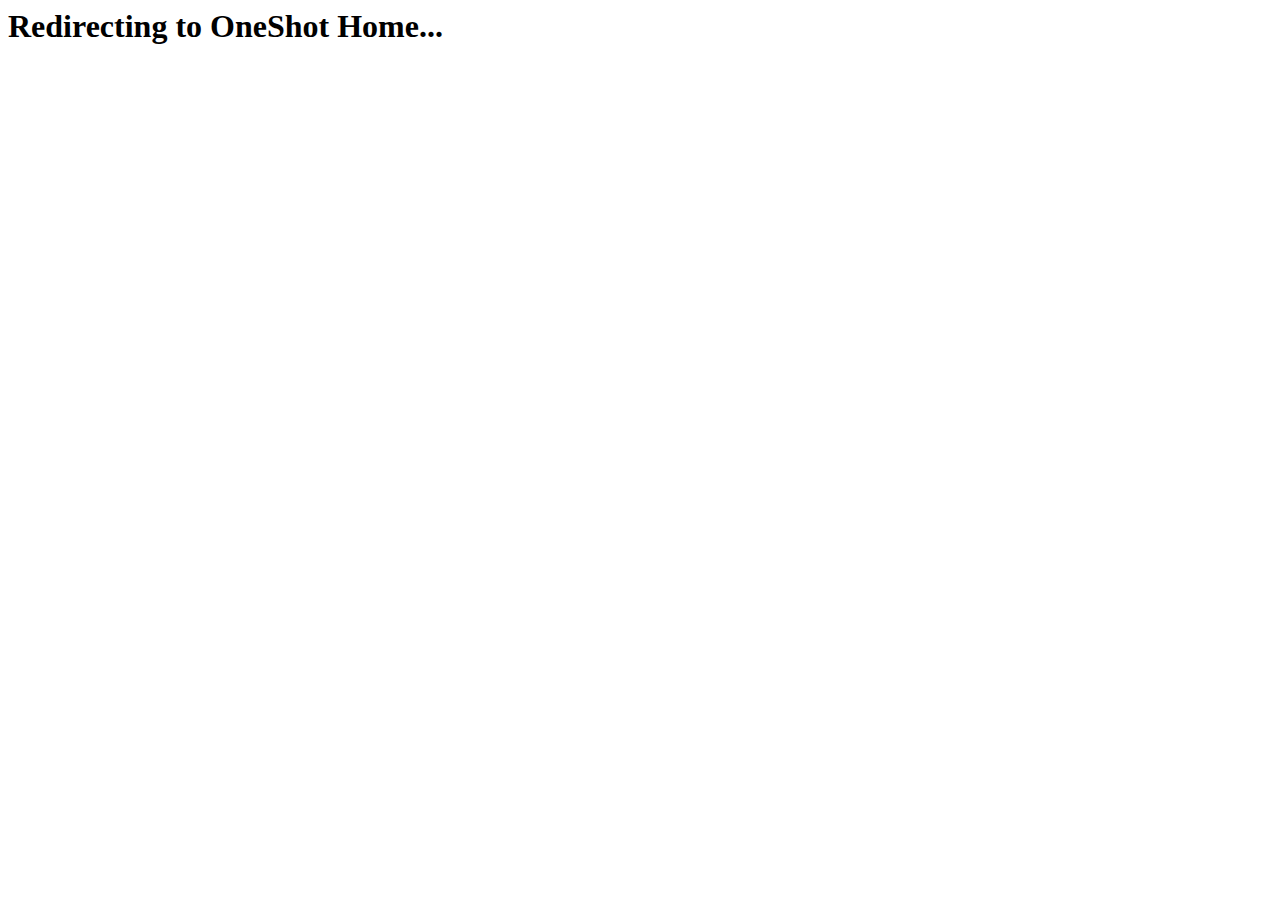
<file: index.html>
<html>

<head>
  <meta http-equiv="refresh" content="2; home">
  <link rel="icon" type="image/x-icon" href="/Images/favicon.svg">
</head>
<body>
  <h1>Redirecting to OneShot Home...</h1>
</body>
</html>
</file>
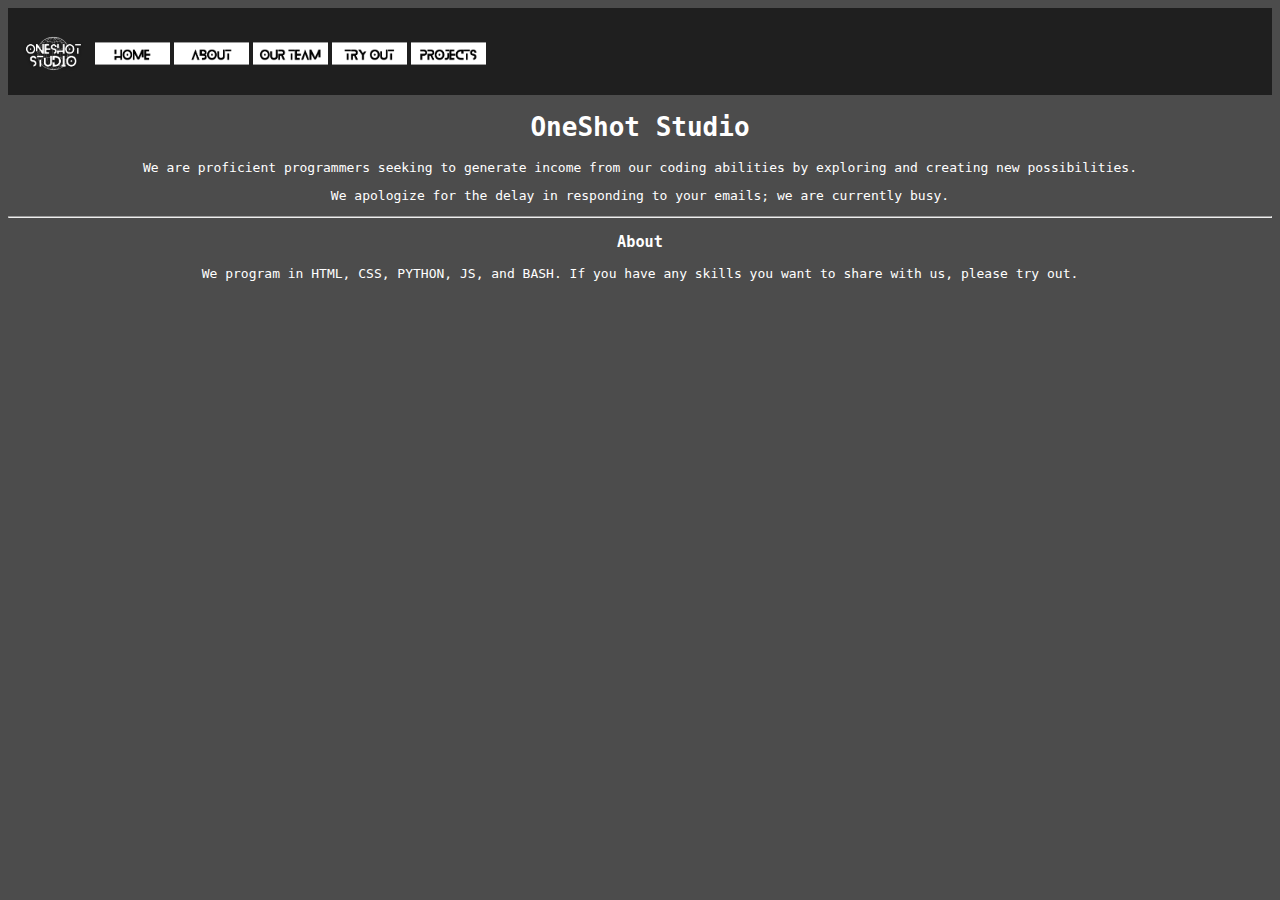
<file: about.html>
<html>
  <head>
    <title>OneShot Studio - About</title>
    <link rel="stylesheet" href="style.css">
    <link rel="icon" type="image/x-icon" href="/Images/favicon.svg">
  </head>
  <body>
    <header>
      <a href="index.html"><img src="Images/Logo.svg" width="75px" class="Logo"></a>
      <a href="home.html"><img src="Images/Home.svg" width="75px"></a>
      <a href="about.html"><img src="/Images/About.svg" width="75px"></a>
      <a href="ourteam.html"><img src="Images/OurTeam.svg" width="75"></a>
      <a href="tryout.html"><img src="Images/Try-out.svg" width="75"></a>
      <a href="projects.html"><img src="Images/Projects.svg" width="75"></a>
    </header>
    <div class="main">
      <h1>OneShot Studio</h1>
      <p>We are proficient programmers seeking to generate income from our coding abilities by exploring and creating new possibilities.</p>
      <p>We apologize for the delay in responding to your emails; we are currently busy.</p>
      <hr>
      <h3>About</h3>
      <p>We program in HTML, CSS, PYTHON, JS, and BASH. If you have any skills you want to share with us, please try out.</p>
    </div>
  </body>
</html>
</file>
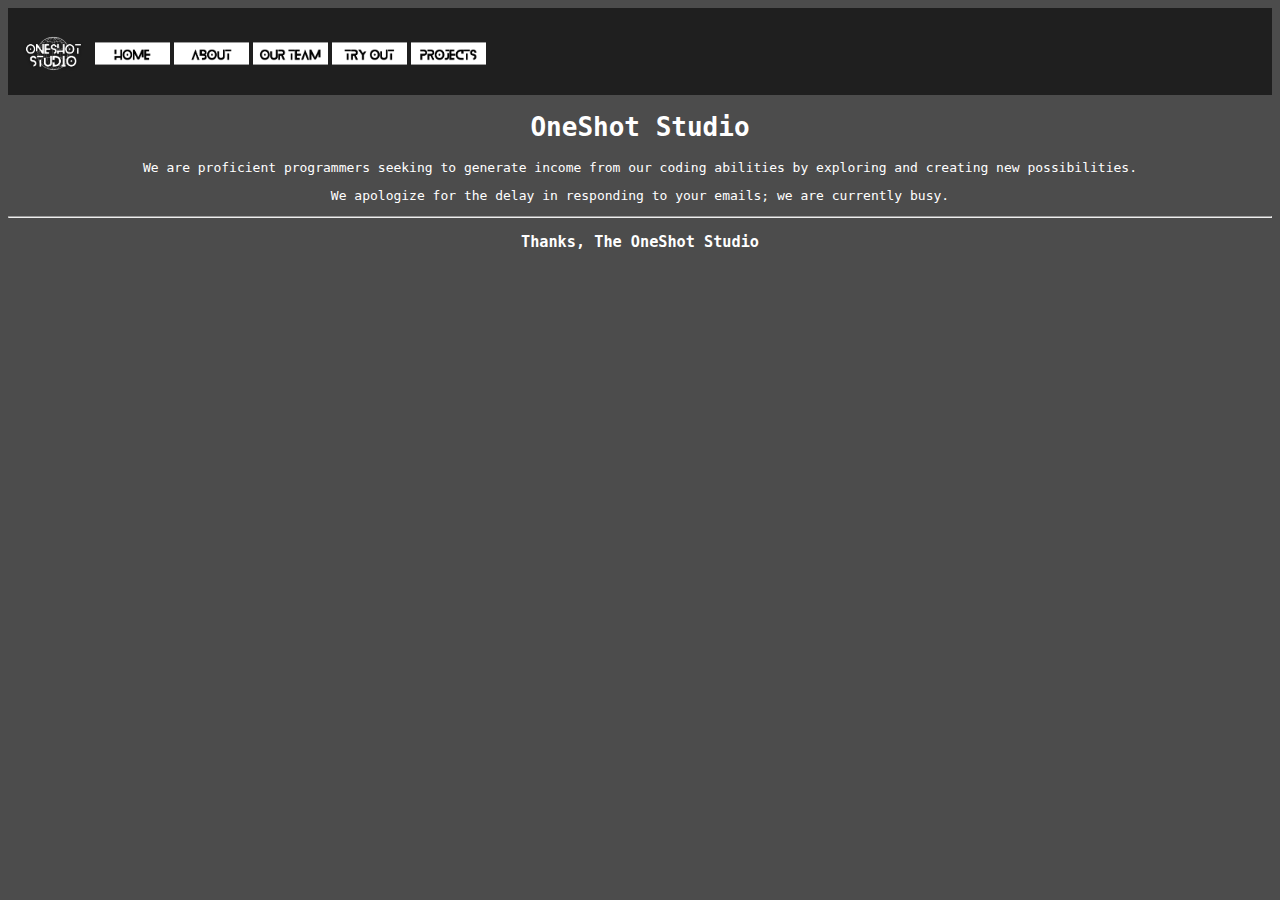
<file: home.html>
<html>
  <head>
    <title>OneShot Studio</title>
    <link rel="stylesheet" href="style.css">
    <link rel="icon" type="image/x-icon" href="Images/favicon.svg">
  </head>
  <body>
    <header>
      <a href="index.html"><img src="Images/Logo.svg" width="75px" class="Logo"></a>
      <a href="home.html"><img src="Images/Home.svg" width="75px"></a>
      <a href="about.html"><img src="Images/About.svg" width="75px"></a>
      <a href="ourteam.html"><img src="Images/OurTeam.svg" width="75"></a>
      <a href="tryout.html"><img src="Images/Try-out.svg" width="75"></a>
      <a href="projects.html"><img src="Images/Projects.svg" width="75"></a>
    </header>
    <div class="main">
      <h1>OneShot Studio</h1>
      <p>We are proficient programmers seeking to generate income from our coding abilities by exploring and creating new possibilities.</p>
      <p>We apologize for the delay in responding to your emails; we are currently busy.</p>
      <hr>
      <h3>Thanks, The OneShot Studio</h3>
    </div>
  </body>
</html>
</file>
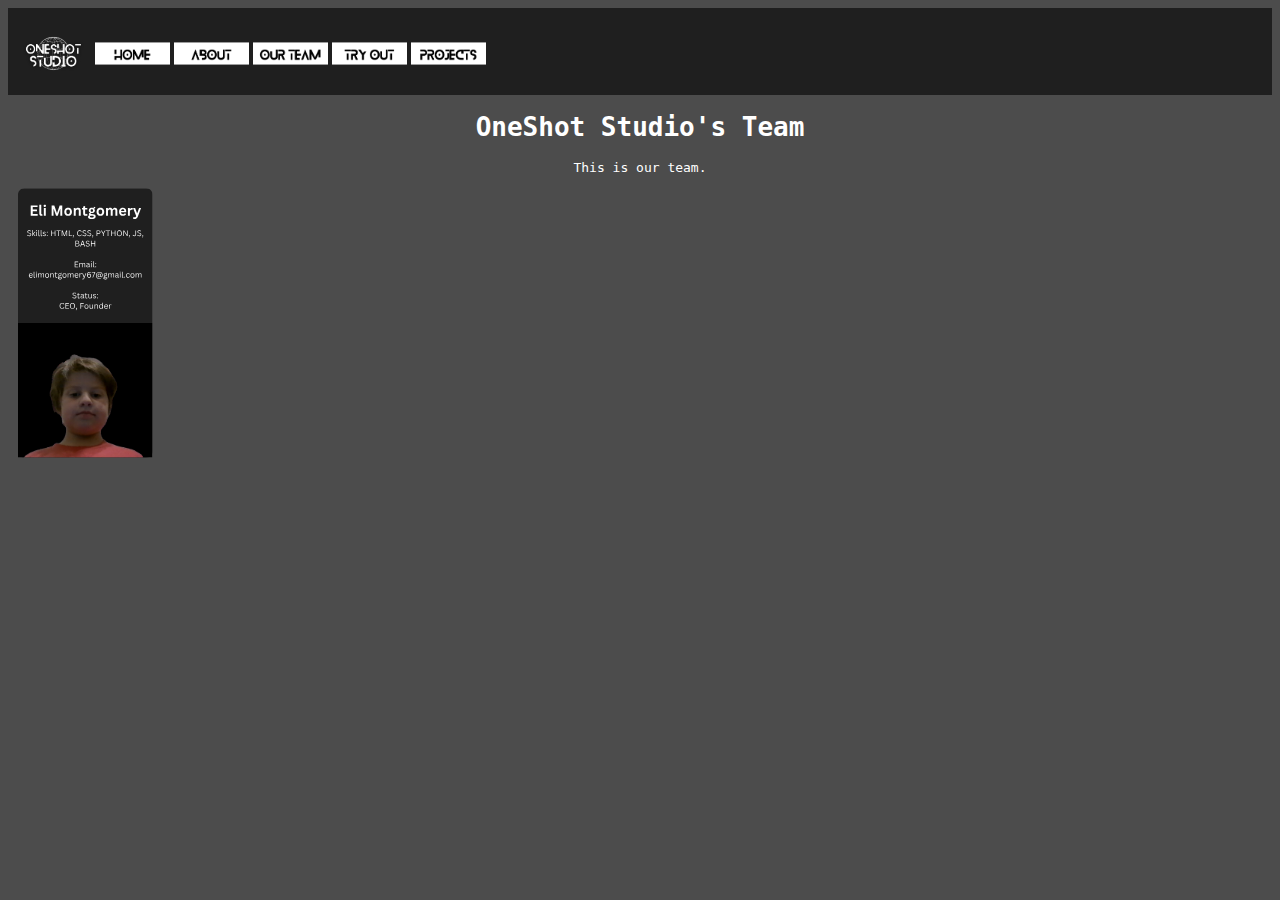
<file: ourteam.html>
<html>
  <head>
    <title>OneShot Team</title>
    <link rel="stylesheet" href="style.css">
    <link rel="icon" type="image/x-icon" href="/Images/favicon.svg">
  </head>
  <body>
    <header>
      <a href="index.html"><img src="Images/Logo.svg" width="75px" class="Logo"></a>
      <a href="home.html"><img src="Images/Home.svg" width="75px"></a>
      <a href="about.html"><img src="/Images/About.svg" width="75px"></a>
      <a href="ourteam.html"><img src="Images/OurTeam.svg" width="75"></a>
      <a href="tryout.html"><img src="Images/Try-out.svg" width="75"></a>
      <a href="projects.html"><img src="Images/Projects.svg" width="75"></a>
    </header>
    <div class="main">
      <h1>OneShot Studio's Team</h1>
      <p>This is our team.</p>
      <div id="people">
        <a href="/people/elim"><img src="/Images/CEO.svg" width="135px"></a>
      </div>
    </div>
  </body>
</html>
</file>
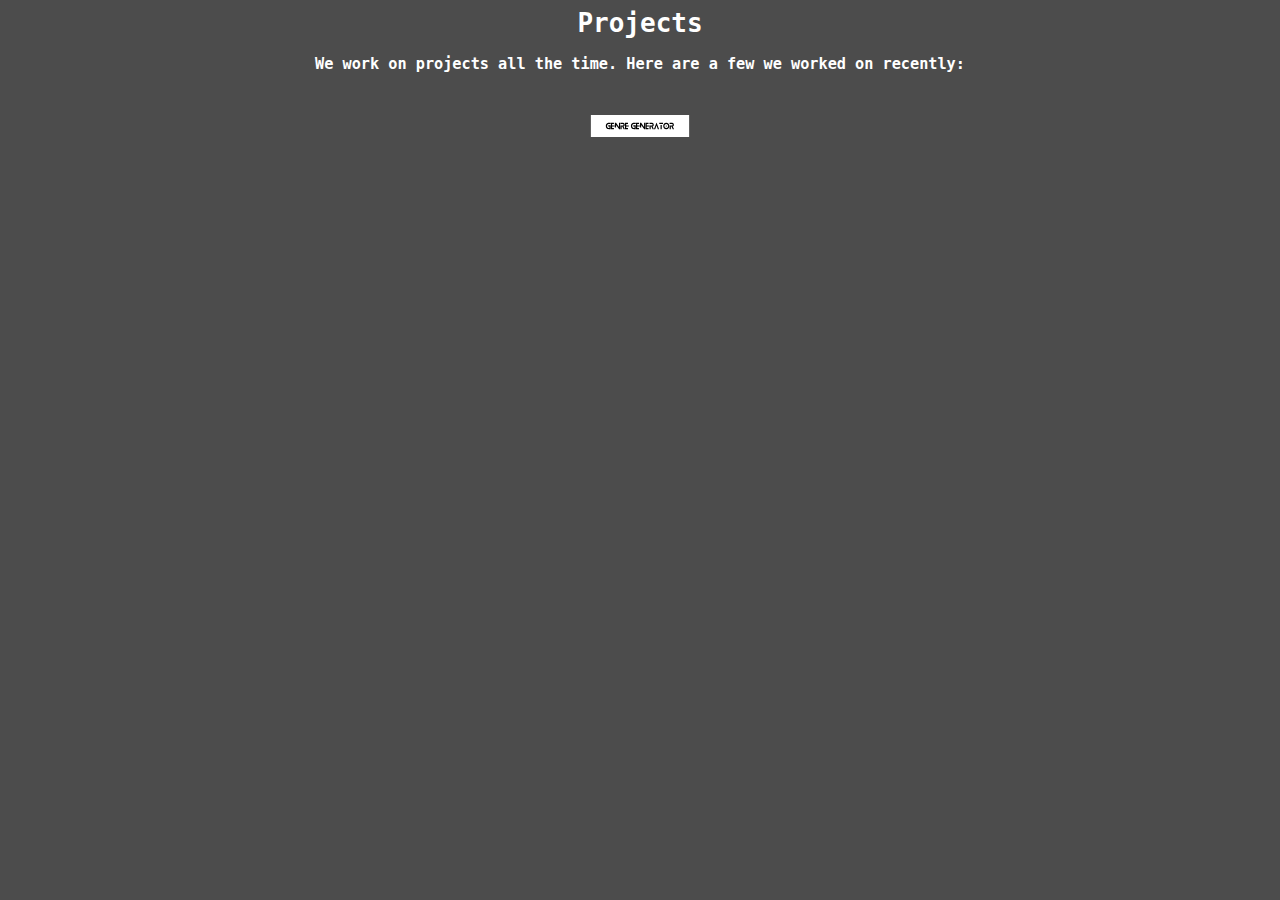
<file: projects.html>
<html>
  <head>
    <title>Projects - OneShot</title>
    <link rel="stylesheet" href="style.css">
    <link rel="icon" href="Images/favicon.svg">
  </head>
  <body>
    <div class="main">
      <h1>Projects</h1>
      <h3>We work on projects all the time. Here are a few we worked on recently:</h3>
      <a href="/web/GenreGenerater.html"><img src="Images/Genre Generator.svg"></a>
    </div>
  </body>
</html>
</file>
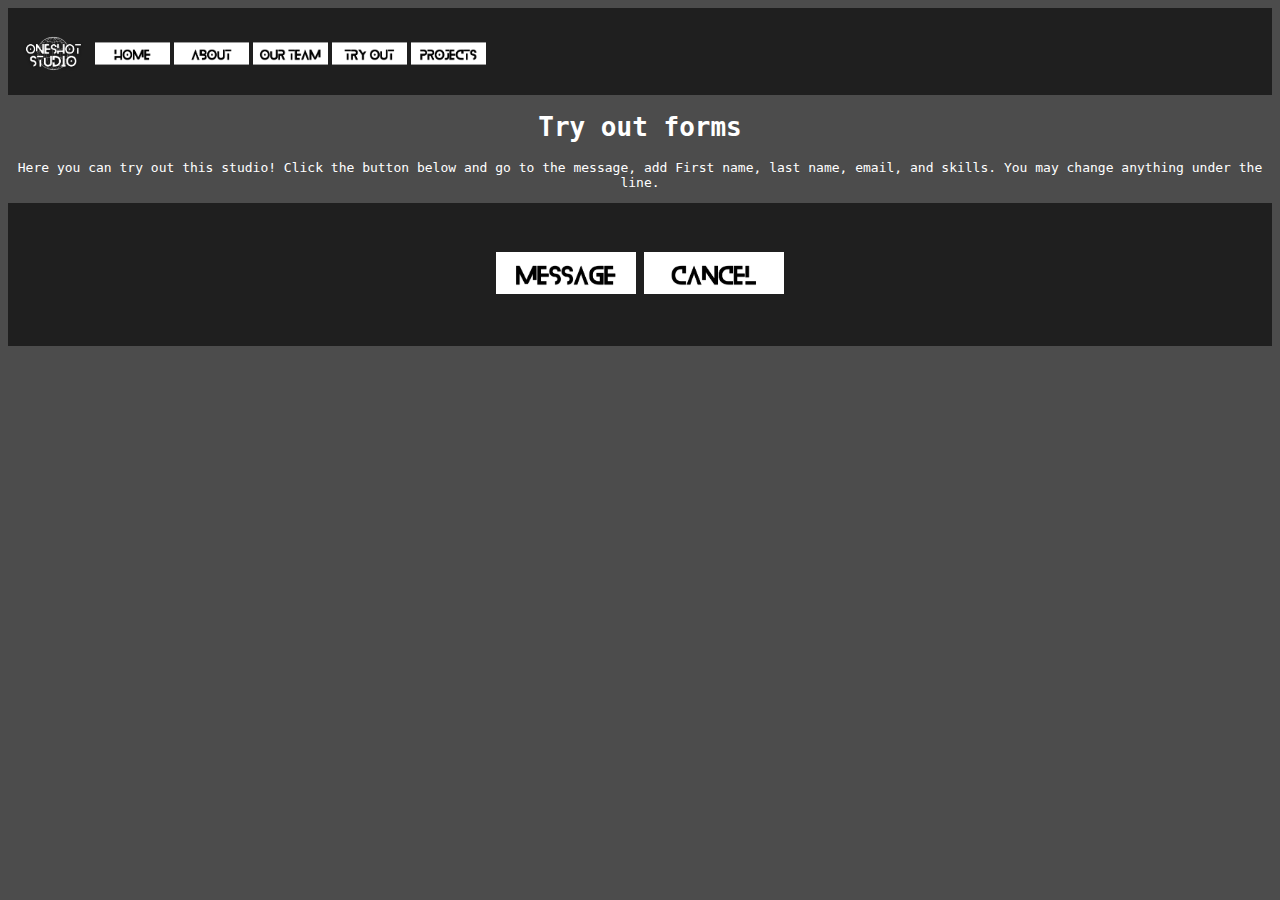
<file: tryout.html>
<html>
  <head>
    <link rel="icon" type="image/x-icon" href="/Images/ONESHOT.svg">
    <link rel="stylesheet" href="/style.css">
    <title>OneShot - Try out</title>
  </head>
  <body>
    <header>
      <a href="index.html"><img src="Images/Logo.svg" width="75px" class="Logo"></a>
      <a href="home.html"><img src="Images/Home.svg" width="75px"></a>
      <a href="about.html"><img src="/Images/About.svg" width="75px"></a>
      <a href="ourteam.html"><img src="Images/OurTeam.svg" width="75"></a>
      <a href="tryout.html"><img src="Images/Try-out.svg" width="75"></a>
      <a href="projects.html"><img src="Images/Projects.svg" width="75"></a>
    </header>
    <div class="main">
      <h1>Try out forms</h1>
      <p>Here you can try out this studio! Click the button below and go to the message, add First name, last name, email, and skills. You may change anything under the line.</p>
      <div class="tryout-buttons"
        <a href="https://mail.google.com/mail/u/0/?tab=rm&ogbl#inbox?compose=VpCqJRzjqJHWSXvbcrwxkjXrVRdWqdsRxkPXnbXzDQSvFxpWKjfDwfkXnTDpQTlgQvlcgHG"><img src="/Images/Message.svg" width="140px"></a>
        <a href="home.html"><img src="/Images/cancel.svg" width="140px"></a>
      </div>
    </div>
  </body>
</html>
</file>
<file: style.css>
html {
  height: 100%;
  width: 100%;
}

.Logo {
  padding-left: 8px;
  padding-top: 8px;
  padding-bottom: 0px;
  padding-right: 0px;
}

header {
  background-color: #1f1f1f;
}

body {
  background-color: #4c4c4c;
}

#navbar {
  display: flex;
  justify-content: center;
}

.main {
  color: white;
  text-align: center;
  font-family: monospace;
}

#people {
  display: flex;
  justify-content: left;
  padding-left: 10px;
  padding-right: 10px;
}

.tryout-buttons {
  background-color: #1f1f1f;
  border: none;
}
</file>
